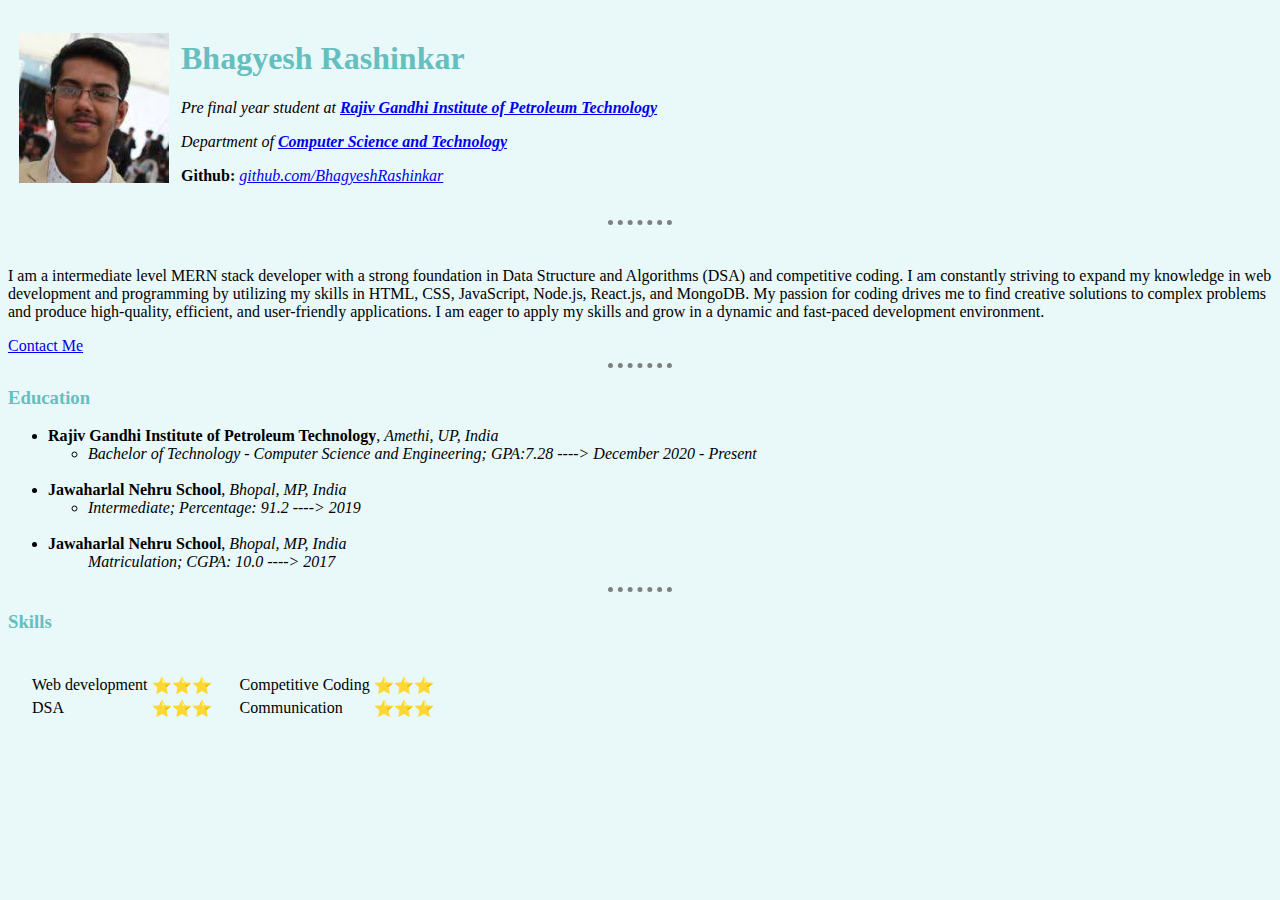
<file: index.html>
<!DOCTYPE html>
<html lang="en">

<head>
  <meta charset="UTF-8" />
  <meta http-equiv="X-UA-Compatible" content="IE=edge" />
  <meta name="viewport" content="width=device-width, initial-scale=1.0" />
  <title>Bhagyesh Rashinkar</title>
  <link rel="stylesheet" href="css/style.css">
  <!-- internal css -->
  <!-- <style>
    body{
      background-color: #E1EEDD;
    }

    hr{
      border-color: grey;
      border-style: none;
      border-top-style: dotted;
      border-width: 5px;
      width: 5%;
    }
  </style> -->
</head>

<!-- <body style="background-color: #E1EEDD;"> inline css -->
<body>
  <table cellspacing="10">
    <tr>
      <td><img src="ME.jpeg" alt="You Can't See Me🙈"></td>
      <td>
        <h1>Bhagyesh Rashinkar</h1>
        <p>
          <em>
            Pre final year student at
            <a target="_blank" href="https://www.rgipt.ac.in/"><strong>Rajiv Gandhi Institute of Petroleum
                Technology</strong></a>
          </em>
        </p>
        <p>
          <em>Department of <a target="_blank" href="https://www.rgipt.ac.in/en/page/home-cse"><strong>Computer Science
                and
                Technology</strong></a></em>
        </p>
        <p>
          <strong>Github: </strong><a target="_blank"
            href="https://github.com/BhagyeshRashinkar"><em>github.com/BhagyeshRashinkar</em></a>
        </p>
      </td>
    </tr>
  </table>
  <hr>
  <br>
  <p>
    I am a intermediate level MERN stack developer with a strong foundation in
    Data Structure and Algorithms (DSA) and competitive coding. I am
    constantly striving to expand my knowledge in web development and
    programming by utilizing my skills in HTML, CSS, JavaScript, Node.js,
    React.js, and MongoDB. My passion for coding drives me to find creative
    solutions to complex problems and produce high-quality, efficient, and
    user-friendly applications. I am eager to apply my skills and grow in a
    dynamic and fast-paced development environment.
  </p>
  <a href="contact-me.html">Contact Me</a>
  <hr>
  <h3>Education</h3>
  <ul>
    <li>
      <strong>Rajiv Gandhi Institute of Petroleum Technology</strong>, <em>Amethi, UP, India</em>
      <ul>
        <li>
          <em>Bachelor of Technology - Computer Science and Engineering; GPA:7.28 ----> December 2020 - Present</em>
        </li>
      </ul>
    </li>
    <br>
    <li>
      <strong>Jawaharlal Nehru School</strong>, <em>Bhopal, MP, India</em>
      <ul>
        <li>
          <em>Intermediate; Percentage: 91.2 ----> 2019</em>
        </li>
      </ul>
    </li>
    <br>
    <li>
      <strong>Jawaharlal Nehru School</strong>, <em>Bhopal, MP, India</em>
      <ul>
        <em>Matriculation; CGPA: 10.0 ----> 2017</em>
      </ul>
    </li>
  </ul>
  <hr>
  <h3>Skills</h3>
  <table cellspacing="20">
    <td>
      <table>
        <tr>
          <td>Web development</td>
          <td>⭐⭐⭐</td>
        </tr>
        <tr>
          <td>DSA</td>
          <td>⭐⭐⭐</td>
        </tr>
      </table>
    </td>
    <td>
      <table>
        <tr>
          <td>Competitive Coding</td>
          <td>⭐⭐⭐</td>
        </tr>
        <tr>
          <td>Communication</td>
          <td>⭐⭐⭐</td>
        </tr>
      </table>
    </td>
  </table>

</body>

</html>
</file>
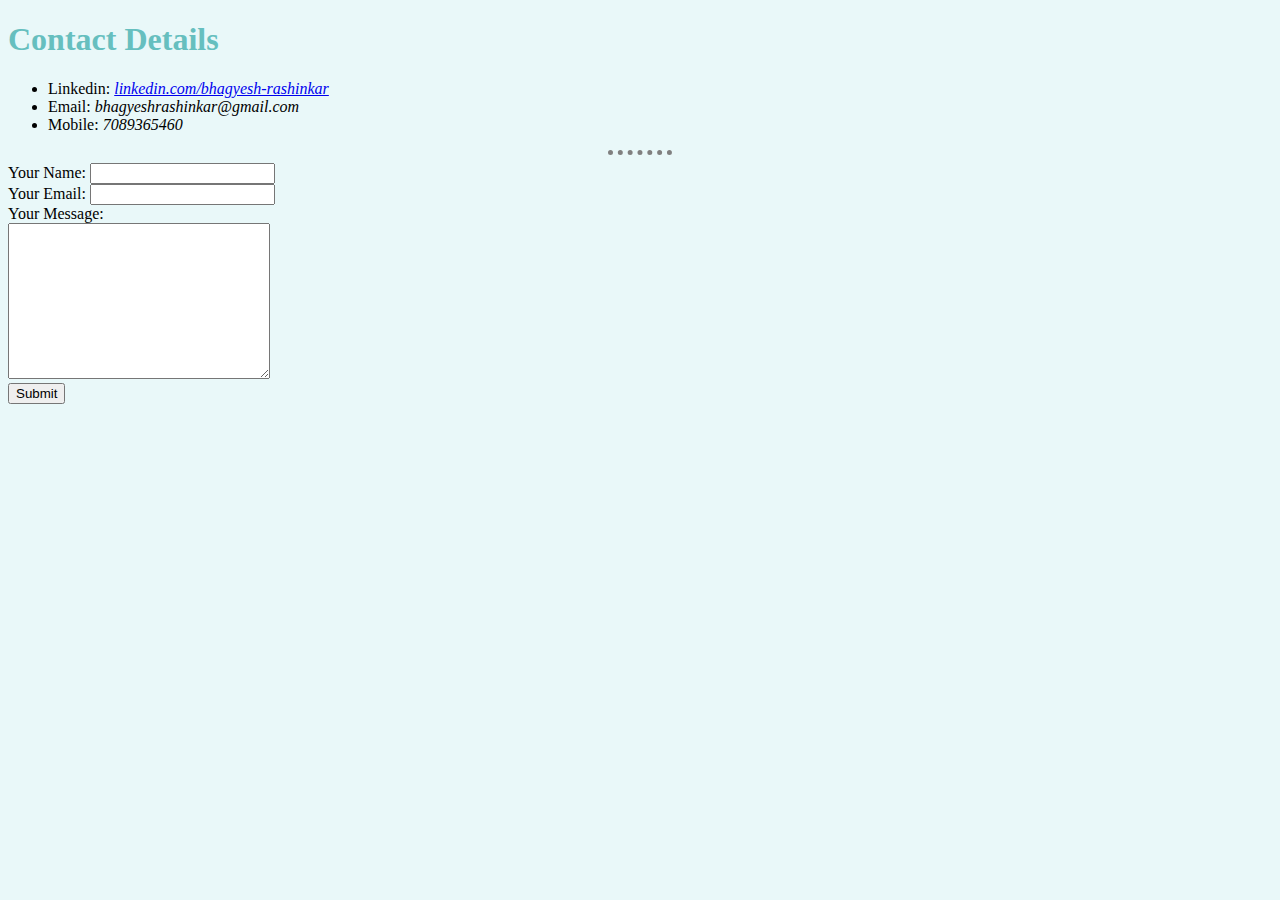
<file: contact-me.html>
<!DOCTYPE html>
<html lang="en">

<head>
    <meta charset="UTF-8">
    <meta http-equiv="X-UA-Compatible" content="IE=edge">
    <meta name="viewport" content="width=device-width, initial-scale=1.0">
    <link rel="stylesheet" href="css/style.css">
    <title>Contact Me</title>
</head>

<body>
    <h1>Contact Details</h1>
    <ul>
        <li>
            Linkedin: <a  href="https://www.linkedin.com/in/bhagyesh-rashinkar-a4378812b/"><em>linkedin.com/bhagyesh-rashinkar</em></a>
        </li>
        <li>Email: <em>bhagyeshrashinkar@gmail.com</em></li>
        <li>Mobile: <em>7089365460</em></li>
    </ul>
    <hr>
    <form action="mailto:bhagyeshrashinkar@gmail.com" method="post" enctype="text/plain">
        <label>Your Name: </label>
        <input type="text" name="yourName" value="">
        <br>
        <label>Your Email: </label>
        <input type="email" name="yourEmail" value="">
        <br>
        <label>Your Message: </label>
        <br>
        <textarea name="yourMessage" rows="10" cols="30"></textarea>
        <br>
        <input type="submit" name="">
    </form>
</body>

</html>
</file>
<file: css/style.css>
body{
    background-color: #E9F8F9;
  }

  hr{
    border-color: grey;
    border-style: none;
    border-top-style: dotted;
    border-width: 5px;
    width: 5%;
  }

  h1{
    color: #66BFBF;
  }

  h3{
    color: #66BFBF;
  }
</file>
